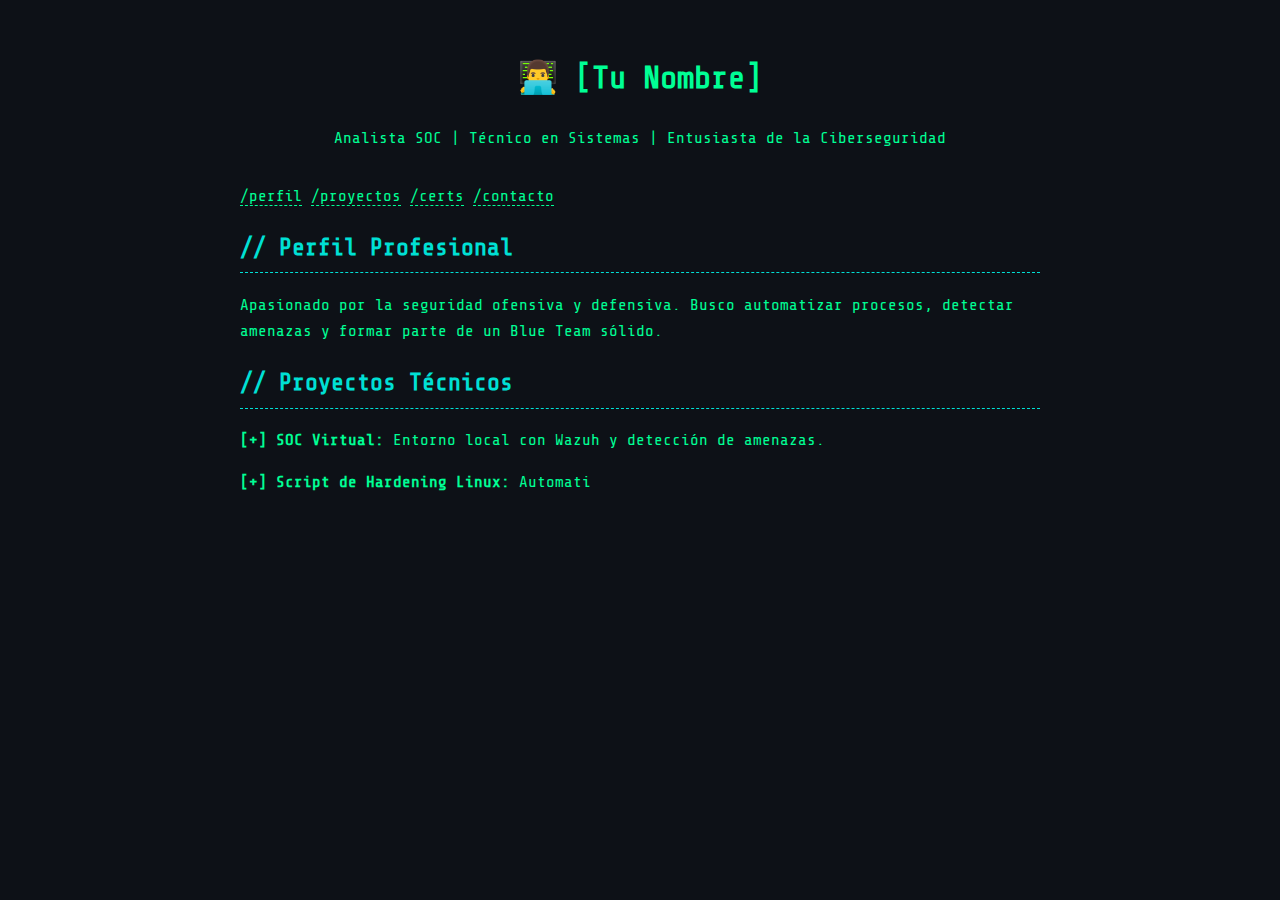
<file: index.html>
<!DOCTYPE html>
<html lang="es">
<head>
  <meta charset="UTF-8" />
  <meta name="viewport" content="width=device-width, initial-scale=1.0"/>
  <title>CyberSec Portfolio - [Tu Nombre]</title>
  <link rel="stylesheet" href="style.css" />
  <link href="https://fonts.googleapis.com/css2?family=Share+Tech+Mono&display=swap" rel="stylesheet">
</head>
<body>
  <div class="container">
    <header>
      <h1>👨‍💻 [Tu Nombre]</h1>
      <p>Analista SOC | Técnico en Sistemas | Entusiasta de la Ciberseguridad</p>
    </header>

    <nav>
      <a href="#perfil">/perfil</a>
      <a href="#proyectos">/proyectos</a>
      <a href="#certs">/certs</a>
      <a href="#contacto">/contacto</a>
    </nav>

    <main>
      <section id="perfil">
        <h2>// Perfil Profesional</h2>
        <p>Apasionado por la seguridad ofensiva y defensiva. Busco automatizar procesos, detectar amenazas y formar parte de un Blue Team sólido.</p>
      </section>

      <section id="proyectos">
        <h2>// Proyectos Técnicos</h2>
        <ul>
          <li><strong>[+] SOC Virtual:</strong> Entorno local con Wazuh y detección de amenazas.</li>
          <li><strong>[+] Script de Hardening Linux:</strong> Automati
</file>
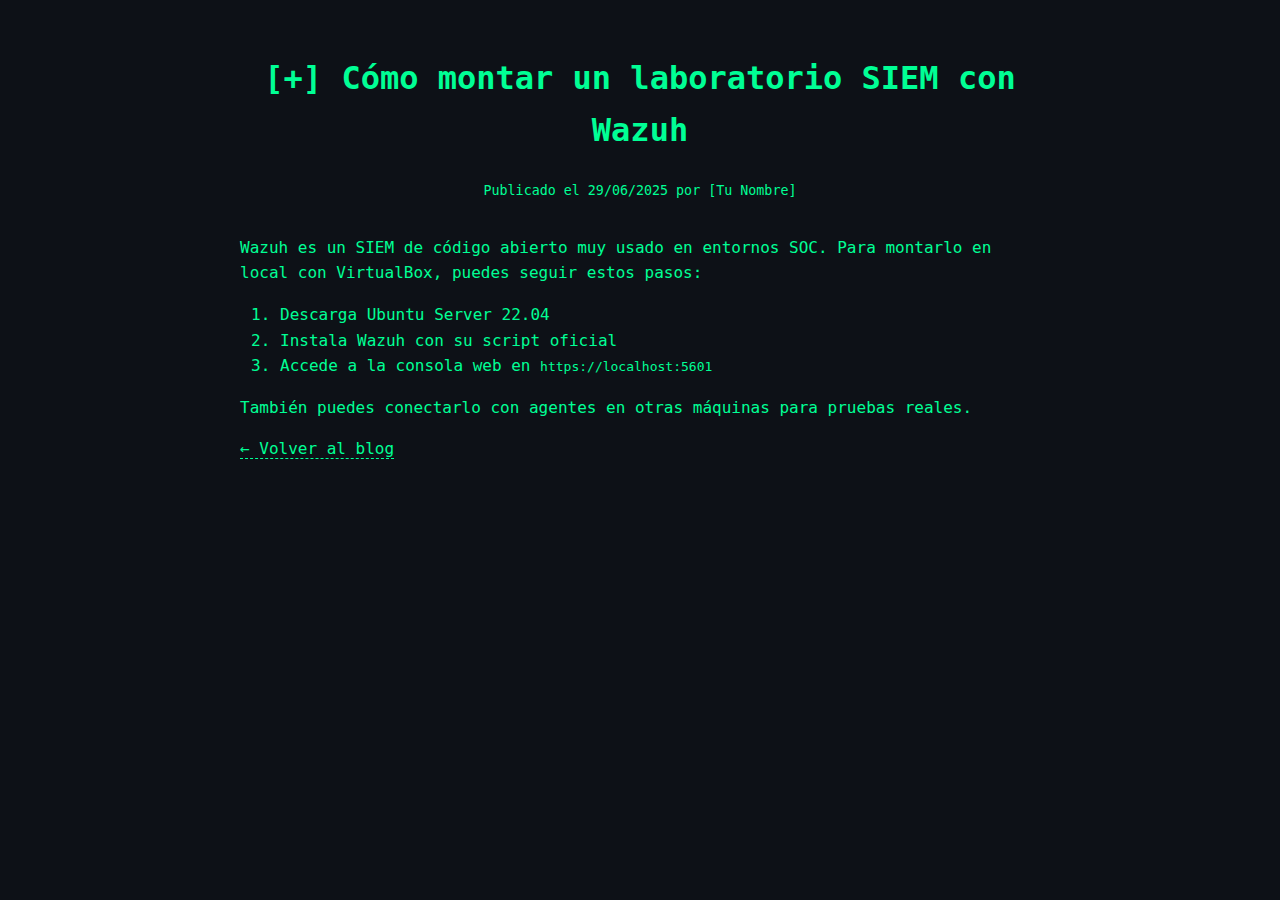
<file: post1.html>
<!DOCTYPE html>
<html lang="es">
<head>
  <meta charset="UTF-8" />
  <title>Montar SIEM con Wazuh</title>
  <link rel="stylesheet" href="../style.css" />
</head>
<body>
  <div class="container">
    <header>
      <h1>[+] Cómo montar un laboratorio SIEM con Wazuh</h1>
      <p><small>Publicado el 29/06/2025 por [Tu Nombre]</small></p>
    </header>

    <main>
      <p>Wazuh es un SIEM de código abierto muy usado en entornos SOC. Para montarlo en local con VirtualBox, puedes seguir estos pasos:</p>

      <ol>
        <li>Descarga Ubuntu Server 22.04</li>
        <li>Instala Wazuh con su script oficial</li>
        <li>Accede a la consola web en <code>https://localhost:5601</code></li>
      </ol>

      <p>También puedes conectarlo con agentes en otras máquinas para pruebas reales.</p>

      <p><a href="../index.html">← Volver al blog</a></p>
    </main>
  </div>
</body>
</html>
</file>
<file: style.css>
body {
  margin: 0;
  font-family: 'Share Tech Mono', monospace;
  background-color: #0d1117;
  color: #00ff95;
  line-height: 1.6;
}

.container {
  max-width: 800px;
  margin: auto;
  padding: 2rem;
}

header {
  text-align: center;
  margin-bottom: 2rem;
}

main ul {
  list-style: none;
  padding: 0;
}

main ul li {
  margin-bottom: 1rem;
}

a {
  color: #00ff95;
  text-decoration: none;
  border-bottom: 1px dashed #00ff95;
}

a:hover {
  background: #00ff95;
  color: #0d1117;
}

h2 {
  color: #00e0d5;
  border-bottom: 1px dashed #00e0d5;
  padding-bottom: 0.3rem;
}

footer {
  text-align: center;
  margin-top: 3rem;
  color: #888;
}
</file>
